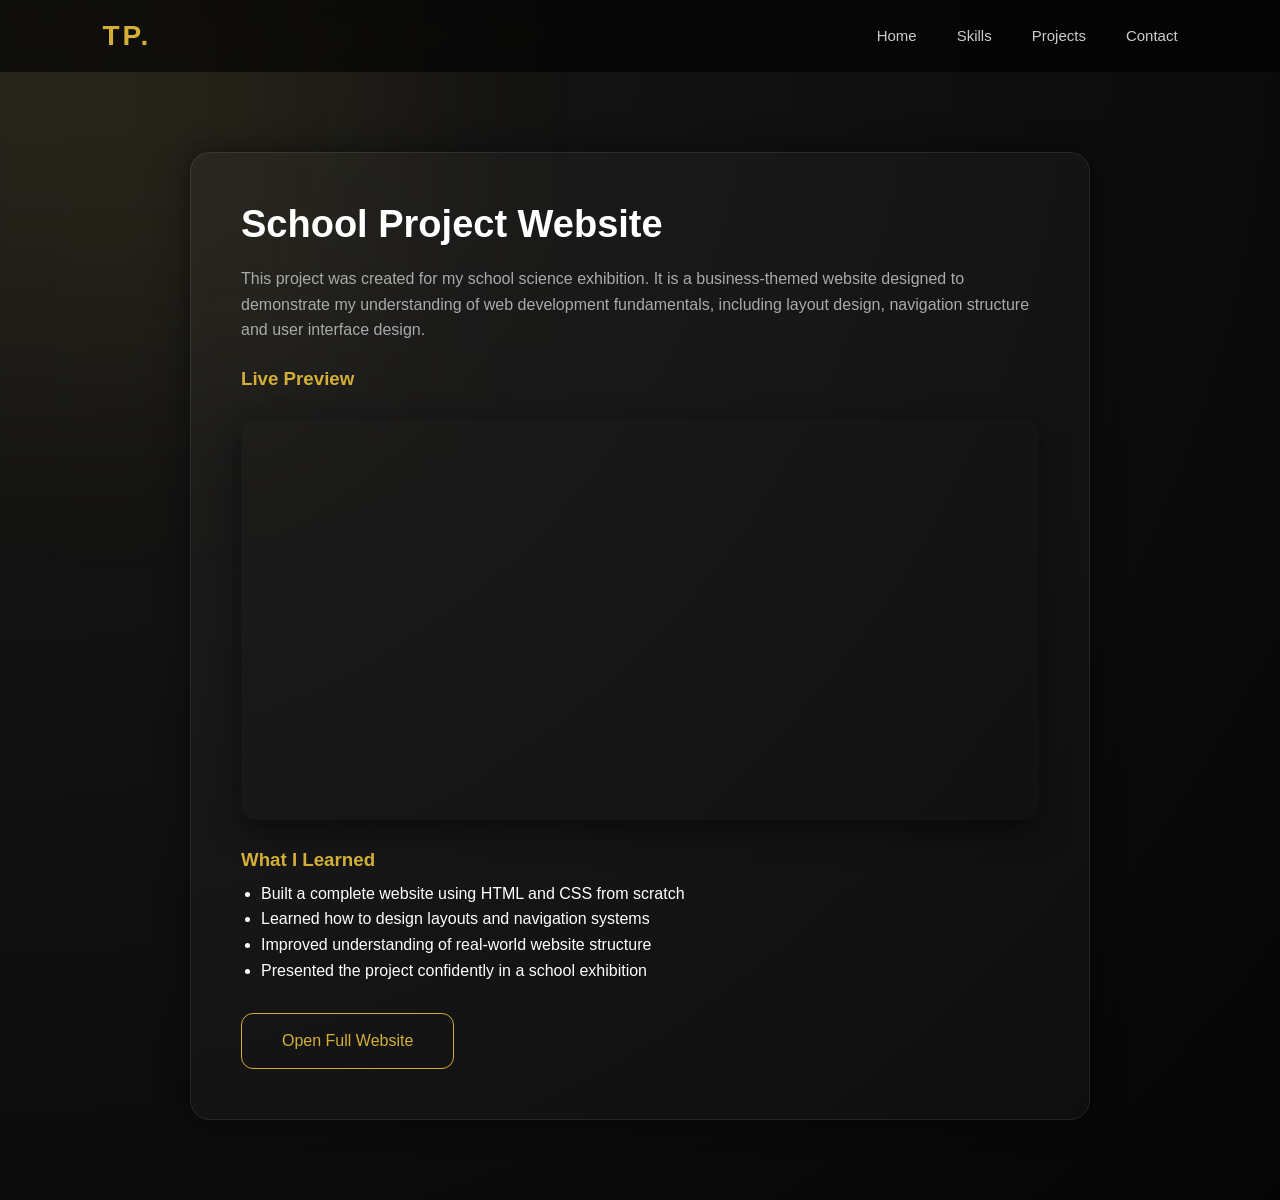
<file: project1.html>
<!DOCTYPE html>
<html lang="en">
<head>
  <meta charset="UTF-8">
  <meta name="viewport" content="width=device-width, initial-scale=1.0">
  <title>School Project Website</title>

  <!-- IMPORTANT CSS -->
  <link rel="stylesheet" href="style.css">
</head>

<body>

  <!-- NAVBAR -->
  <nav>
    <div class="logo">TP.</div>

    <ul>
      <li><a href="index.html#home">Home</a></li>
      <li><a href="index.html#skills">Skills</a></li>
      <li><a href="index.html#projects">Projects</a></li>
      <li><a href="index.html#contact">Contact</a></li>
    </ul>
  </nav>

  <!-- PROJECT CONTENT -->
  <div class="project-container">

    <h1>School Project Website</h1>

    <p class="project-desc">
      This project was created for my school science exhibition. 
      It is a business-themed website designed to demonstrate my understanding of web development fundamentals,
      including layout design, navigation structure and user interface design.
    </p>

    <h3>Live Preview</h3>

    <iframe 
      src="https://lokendra204.github.io/School_bussines/" 
      loading="lazy">
    </iframe>

    <h3>What I Learned</h3>

    <ul>
      <li>Built a complete website using HTML and CSS from scratch</li>
      <li>Learned how to design layouts and navigation systems</li>
      <li>Improved understanding of real-world website structure</li>
      <li>Presented the project confidently in a school exhibition</li>
    </ul>

    <div class="project-buttons">
      <a href="https://lokendra204.github.io/School_bussines/" target="_blank">
        <button>Open Full Website</button>
      </a>
    </div>

  </div>

</body>
</html>
</file>
<file: style.css>
*{
  margin:0;
  padding:0;
  box-sizing:border-box;
  font-family:Arial, sans-serif;
}

html{
  scroll-behavior:smooth;
}

body{
  background: radial-gradient(circle at top left,#1a1a1a,#050505);
  color:white;
  overflow-x:hidden;
}

/* glow bg */
body::before{
  content:"";
  position:fixed;
  width:500px;
  height:500px;
  background:rgba(212,175,55,0.08);
  filter:blur(120px);
  top:-150px;
  left:-150px;
  z-index:-1;
}

/* ================= NAVBAR ================= */

nav{
  display:flex;
  justify-content:space-between;
  align-items:center;
  padding:20px 8%;
  position:sticky;
  top:0;
  background:rgba(0,0,0,0.6);
  backdrop-filter:blur(10px);
  z-index:1000;
}

.logo{
  font-size:28px;
  font-weight:bold;
  color:#d4af37;
  letter-spacing:3px;
}

nav ul{
  display:flex;
  list-style:none;
  gap:40px;
}

nav ul li a{
  text-decoration:none;
  color:#ccc;
  font-size:15px;
  transition:0.3s;
  position:relative;
}

nav ul li a:hover{
  color:#fff;
}

/* underline animation */
nav ul li a::after{
  content:"";
  position:absolute;
  width:0%;
  height:2px;
  background:#d4af37;
  left:0;
  bottom:-5px;
  transition:0.3s;
}

nav ul li a:hover::after{
  width:100%;
}

/* ================= HERO ================= */

.hero{
  min-height:100vh;
  display:flex;
  justify-content:center;
  align-items:center;
}

.hero-card{
  width:1000px;
  max-width:95%;
  background:rgba(255,255,255,0.03);
  backdrop-filter:blur(20px);
  border:1px solid rgba(255,255,255,0.08);
  border-radius:30px;
  text-align:center;
  padding:80px 50px;
  box-shadow:0 0 30px rgba(0,0,0,0.5);
}

.hero-card img{
  width:140px;
  height:140px;
  border-radius:50%;
  border:3px solid #d4af37;
  margin-bottom:25px;
}

.hero-card h1{
  font-size:50px;
  line-height:1.3;
  letter-spacing:1px;
}

.hero-card p{
  color:#aaa;
  margin:20px 0 30px;
}

/* ================= BUTTON ================= */

button{
  background:transparent;
  border:1px solid #d4af37;
  color:#d4af37;
  padding:15px 35px;
  border-radius:12px;
  cursor:pointer;
  transition:all 0.3s ease;
}

button:hover{
  background:#d4af37;
  color:black;
  box-shadow:0 0 20px rgba(212,175,55,0.4);
  transform:translateY(-2px);
}

/* ================= SKILLS ================= */

.grid-section{
  display:grid;
  grid-template-columns:repeat(auto-fit,minmax(250px,1fr));
  gap:30px;
  padding:80px 8%;
}

.card{
  background:rgba(255,255,255,0.03);
  padding:30px;
  border-radius:20px;
  border:1px solid rgba(255,255,255,0.08);
  transition:0.3s;
}

.card:hover{
  transform:translateY(-10px);
  box-shadow:0 0 25px rgba(212,175,55,0.25);
}

.card h3{
  color:#d4af37;
  margin-bottom:15px;
  text-shadow:0 0 10px 
}

/* ================= PROJECTS ================= */

.projects{
  padding:80px 8%;
}

.projects h2{
  font-size:32px;
  margin-bottom:40px;
  color:#d4af37;
  text-shadow:0 0 15px rgba(212,175,55,0.3);
}

.project-grid{
  display:grid;
  grid-template-columns:repeat(auto-fit,minmax(300px,1fr));
  gap:30px;
}

.project-grid a{
  text-decoration:none;
  color:white;
}

.project-card{
  background:rgba(255,255,255,0.04);
  backdrop-filter:blur(15px);
  border:1px solid rgba(255,255,255,0.08);
  border-radius:25px;
  overflow:hidden;
  transition:0.35s ease;
  box-shadow:0 0 20px rgba(0,0,0,0.3);
}

.project-card:hover{
  transform:translateY(-10px) scale(1.02);
  box-shadow:0 0 30px rgba(212,175,55,0.25);
}

.project-card img{
  width:100%;
  height:220px;
  object-fit:cover;
  display:block;
}

.project-card h3{
  color:#d4af37;
  font-size:24px;
  padding:20px 20px 10px;
}

.project-card p{
  color:#bdbdbd;
  font-size:15px;
  line-height:1.6;
  padding:0 20px 25px;
}

/* ================= CONTACT ================= */

.contact{
  text-align:center;
  padding:100px 20px;
}

/* ================= FOOTER ================= */

.footer{
  padding:50px 8%;
  background:#0a0a0a;
  text-align:center;
}

.footer-logo{
  font-size:28px;
  color:#d4af37;
  margin-bottom:10px;
}

.footer-copy{
  color:#777;
  margin-bottom:20px;
}

.footer-links{
  display:flex;
  justify-content:center;
  flex-wrap:wrap;
  gap:20px;
}

.footer-links a{
  color:#aaa;
  text-decoration:none;
  font-size:14px;
}

.footer-links a:hover{
  color:#fff;
}

/* ================= PROJECT PAGE ================= */

.project-container{
  max-width:900px;
  margin:80px auto;
  background:rgba(255,255,255,0.03);
  padding:50px;
  border-radius:20px;
  border:1px solid rgba(255,255,255,0.08);
  box-shadow:0 0 30px rgba(0,0,0,0.5);
}

.project-container h1{
  font-size:38px;
  margin-bottom:20px;
}

.project-desc{
  color:#aaa;
  margin-bottom:20px;
  line-height:1.6;
}

.project-container h3{
  margin-top:25px;
  margin-bottom:10px;
  color:#d4af37;
}

.project-container ul{
  margin-left:20px;
  line-height:1.6;
}

iframe{
  width:100%;
  height:400px;
  border:none;
  border-radius:15px;
  margin-top:20px;
  box-shadow:0 10px 30px rgba(0,0,0,0.5);
}

.project-buttons{
  margin-top:30px;
}

.project-buttons button{
  padding:18px 40px;
  font-size:16px;
}

/* ================= MOBILE ================= */

@media(max-width:768px){

  nav{
    flex-direction:column;
    gap:15px;
  }

  nav ul{
    gap:20px;
  }

  .hero-card{
    padding:50px 20px;
  }

  .hero-card h1{
    font-size:32px;
  }

  .project-container{
    padding:30px 20px;
  }

  iframe{
    height:250px;
  }

  button{
    width:100%;
  }

}
/* ================= ABOUT ================= */

.about{
  padding:80px 8%;
  max-width:900px;
  margin:auto;
  text-align:center;
}

.about h2{
  font-size:32px;
  margin-bottom:25px;
  color:#d4af37;
  text-shadow:0 0 15px rgba(212,175,55,0.3);
}

.about p{
  color:#aaa;
  line-height:1.8;
  margin-bottom:20px;
  font-size:16px;
}
/* CONTACT FORM */

.contact form{
  max-width:500px;
  margin:30px auto;
  display:flex;
  flex-direction:column;
  gap:15px;
}

.contact input,
.contact textarea{
  padding:15px;
  border-radius:10px;
  border:none;
  outline:none;
  background:#111;
  color:white;
}

.contact textarea{
  min-height:120px;
  resize:none;
}

.contact input:focus,
.contact textarea:focus{
  border:1px solid #d4af37;
}

.contact button{
  margin-top:10px;
}
/* ACTIVE NAV LINK */

nav ul li a.active{
  color:#d4af37;
}

/* optional glow */
nav ul li a.active::after{
  width:100%;
}
/* PROJECT IMAGES */

.project-card img{
  width:100%;
  height:180px;
  object-fit:cover;
  border-radius:15px;
  margin-bottom:20px;
}

/* project text */
.project-card h3{
  margin-bottom:10px;
  color:#d4af37;
}

.project-card p{
  color:#aaa;
  font-size:14px;
  line-height:1.5;
}
/* VIDEO GRID */

.video-grid{
  display:grid;
  grid-template-columns:repeat(auto-fit,minmax(250px,1fr));
  gap:25px;
  margin-top:30px;
}

.video-grid img{
  width:100%;
  height:220px;
  object-fit:cover;
  border-radius:20px;
  transition:0.3s;
  border:2px solid rgba(255,255,255,0.08);
}

.video-grid img:hover{
  transform:scale(1.03);
  box-shadow:0 0 25px rgba(212,175,55,0.35);
}
</file>
